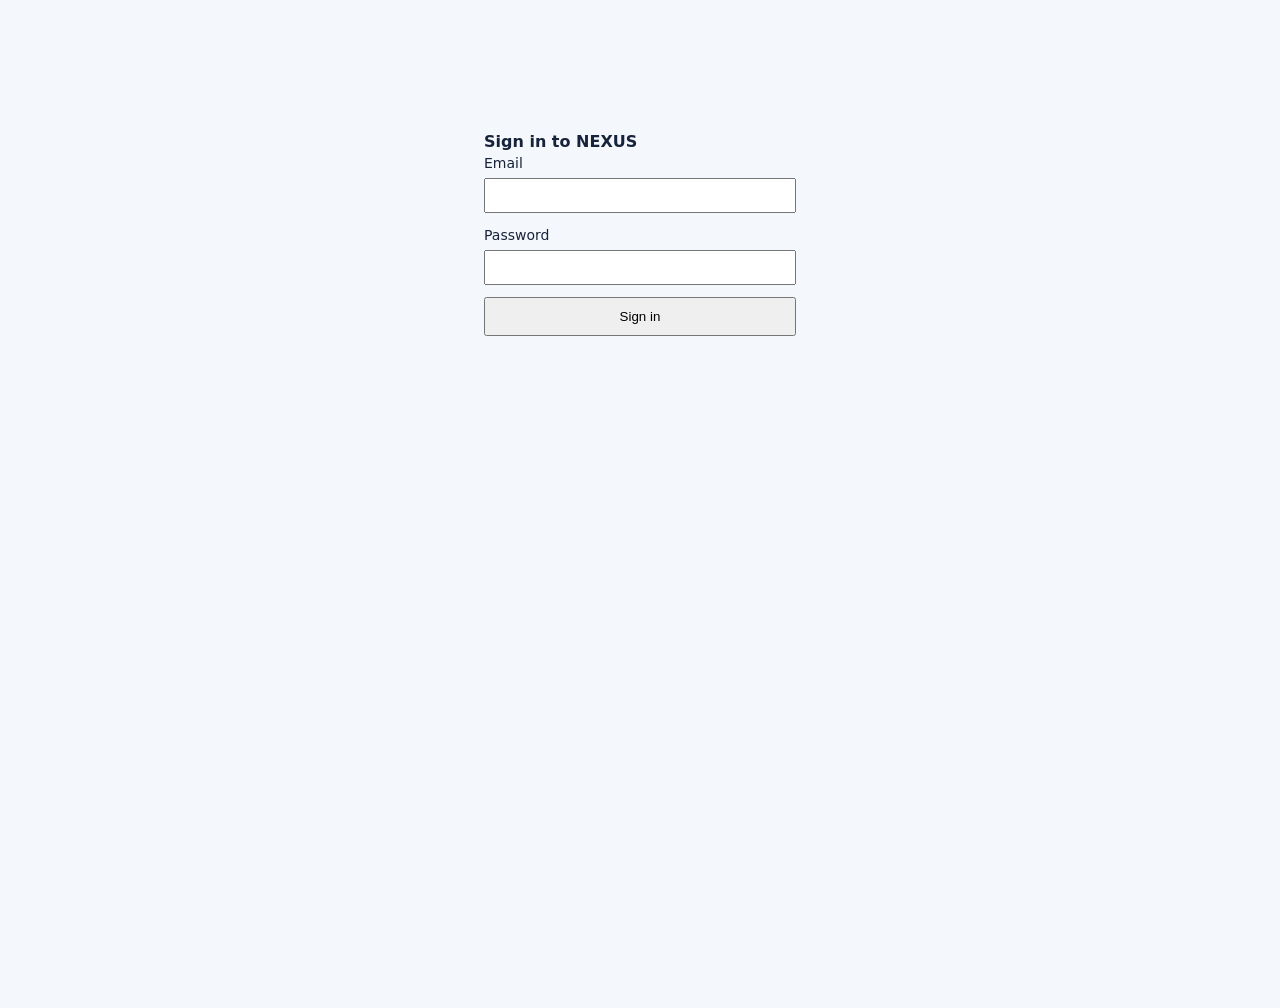
<file: frontend/index.html>
<!doctype html>
<html lang="en">
<head>
  <meta charset="utf-8">
  <meta name="viewport" content="width=device-width, initial-scale=1">
  <meta name="theme-color" content="#f4f7fb">
  <title>Orchestrator | Project Intelligence</title>
  <link rel="stylesheet" href="styles.css?v=2026-11-25">
</head>
<body>
  <div id="app"></div>
  <script src="auth.js"></script>
  <script>
    if (getToken()) {
      const s = document.createElement("script");
      s.src = "app.js?v=" + Date.now();
      document.body.appendChild(s);
    } else {
      showLogin();
    }
  </script>
</body>
</html>
</file>
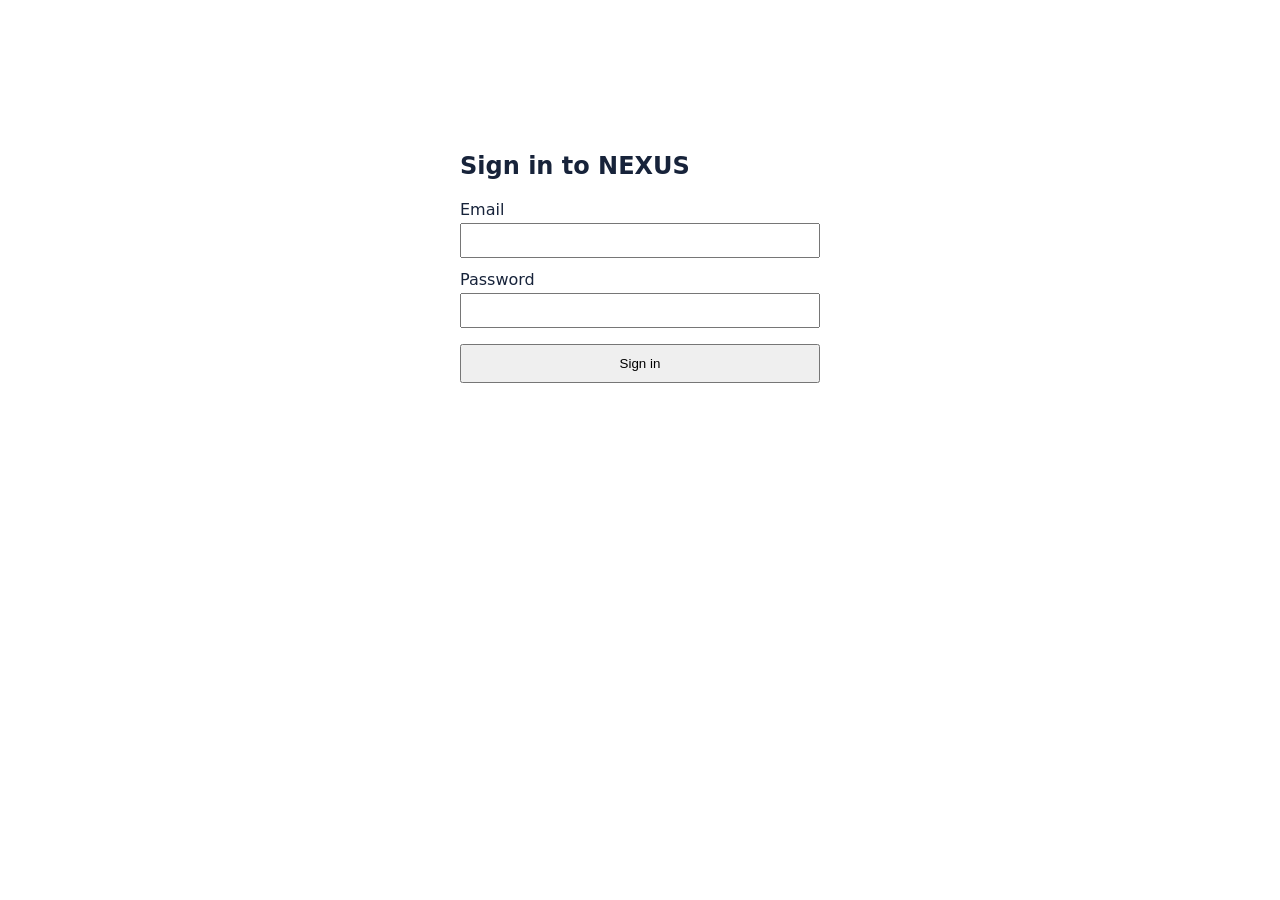
<file: frontend/jobs.html>
<!doctype html>
<html lang="en">
<head>
<meta charset="utf-8">
<meta name="viewport" content="width=device-width, initial-scale=1">
<title>NEXUS | Jobs and approval gate</title>
<style>
 body{font-family:system-ui,sans-serif;max-width:820px;margin:24px auto;padding:0 16px;color:#17233a}
 section{border:1px solid #dde5ef;border-radius:10px;padding:16px;margin-bottom:16px}
 button{padding:7px 14px;margin:4px 6px 4px 0;cursor:pointer}
 textarea,select,input{width:100%;padding:7px;margin:6px 0;box-sizing:border-box}
 .bar{height:8px;background:#dde5ef;border-radius:99px;overflow:hidden}
 .bar span{display:block;height:100%;width:0;background:#0e7c86}
 pre{background:#f4f7fb;padding:10px;overflow:auto;font-size:12px}
 .err{color:#b00020}
</style>
</head>
<body>
<div id="app"></div>
<script src="auth.js"></script>
<script>
const $ = (id) => document.getElementById(id);
let role = "", timer = null;

async function j(path, opts) {
  const r = await apiFetch(path, opts);
  const b = await r.json().catch(() => ({}));
  if (!r.ok) throw new Error(typeof b.detail === "string" ? b.detail : JSON.stringify(b.detail || b));
  return b;
}
const post = (path, body) => j(path, { method: "POST", body: JSON.stringify(body) });
const pid = () => $("proj").value;

async function main() {
  const me = await j("/auth/me");
  role = me.role;
  $("app").innerHTML =
    '<h2>NEXUS: jobs and approval gate <small id="who"></small></h2><button id="out">Sign out</button>' +
    '<section><label>Project <select id="proj"></select></label></section>' +
    '<section><h3>Background job (demo.echo)</h3><div id="jobctl"></div>' +
    '<div class="bar"><span id="bar"></span></div><p id="jobstate">No job started.</p><pre id="joblist">-</pre></section>' +
    '<section><h3>LangGraph approval gate</h3><div id="graphctl"></div><pre id="graphstate">-</pre></section>';
  $("who").textContent = "(" + me.email + ", " + role + ")";
  $("out").onclick = logout;

  const projects = await j("/projects");
  projects.forEach((p) => {
    const o = document.createElement("option");
    o.value = p.id; o.textContent = "#" + p.id + " " + p.name;
    $("proj").appendChild(o);
  });
  $("proj").onchange = refresh;
  if (role === "PM") pmControls();
  refresh();
}

function pmControls() {
  $("jobctl").innerHTML = '<button id="runjob">Run demo job (10 steps)</button>';
  $("runjob").onclick = async () => {
    try {
      const job = await post("/projects/" + pid() + "/jobs", { type: "demo.echo", params: { steps: 10, delay: 1, message: "ui" } });
      poll(job.id);
    } catch (e) { alert(e.message); }
    refresh();
  };
  $("graphctl").innerHTML =
    '<textarea id="gtext" rows="3" placeholder="Input text for the draft"></textarea>' +
    '<button id="gstart">Start graph</button>' +
    '<input id="gcomment" placeholder="PM comment (required for reject/modify)">' +
    '<button id="gapprove">Approve</button><button id="gmodify">Modify</button><button id="greject">Reject</button>';
  $("gstart").onclick = () => act("/graph/start", { input_text: $("gtext").value });
  ["approve", "modify", "reject"].forEach((d) => {
    const decision = { approve: "approved", modify: "modified", reject: "rejected" }[d];
    $("g" + d).onclick = () => act("/graph/resume", { decision, comment: $("gcomment").value });
  });
}

async function act(path, body) {
  try { await post("/projects/" + pid() + path, body); } catch (e) { alert(e.message); }
  refresh();
}

function poll(id) {
  clearInterval(timer);
  const tick = async () => {
    const jb = await j("/jobs/" + id);
    $("bar").style.width = jb.progress + "%";
    $("jobstate").textContent = "job #" + jb.id + ": " + jb.status + " " + jb.progress + "% (attempts " + jb.attempts + ")" +
      (jb.error ? " | error: " + jb.error : "") + (jb.status === "failed" && role === "PM" ? " | press Run again to retry" : "");
    $("jobstate").className = jb.status === "failed" ? "err" : "";
    if (["done", "failed", "cancelled"].includes(jb.status)) clearInterval(timer);
  };
  tick().catch(() => {});
  timer = setInterval(() => tick().catch(() => {}), 2000);
}

async function refresh() {
  if (!pid()) return;
  try {
    const jobs = await j("/projects/" + pid() + "/jobs");
    $("joblist").textContent = jobs.map((x) => "#" + x.id + " " + x.type + " " + x.status + " " + x.progress + "%").join("\n") || "no jobs";
  } catch (e) { $("joblist").textContent = e.message; }
  try {
    $("graphstate").textContent = JSON.stringify(await j("/projects/" + pid() + "/graph/status"), null, 2);
  } catch (e) { $("graphstate").textContent = e.message; }
}

if (!getToken()) showLogin(); else main().catch((e) => { if (e.message !== "unauthorized") alert(e.message); });
</script>
</body>
</html>
</file>
<file: frontend/styles.css>
/* Orchestrator | Project Intelligence — stylesheet
   Written to match the class names used in app.js and index.html. */

:root {
  --bg: #f4f7fb;
  --surface: #ffffff;
  --ink: #17233a;
  --ink-soft: #586b83;
  --line: #dde5ef;
  --navy: #12263f;
  --navy-line: #243b58;
  --accent: #0e7c86;
  --accent-dark: #0a5f67;
  --accent-tint: #e2f3f4;
  --blue: #2f6fd1;
  --blue-tint: #e6eefb;
  --green: #1e8a54;
  --green-tint: #e2f5ea;
  --orange: #b8620b;
  --orange-tint: #fdeedb;
  --red: #c0392b;
  --red-tint: #fbe6e3;
  --red-line: #efc4be;
  --radius: 10px;
  --radius-sm: 6px;
  --font: "Segoe UI", system-ui, -apple-system, "Helvetica Neue", Arial, sans-serif;
}

* { box-sizing: border-box; }

html, body { margin: 0; height: 100%; }

body {
  font-family: var(--font);
  font-size: 14px;
  line-height: 1.5;
  color: var(--ink);
  background: var(--bg);
}

h1, h2, h3, p { margin: 0; }
h1 { font-size: 24px; line-height: 1.2; letter-spacing: -0.01em; }
h2 { font-size: 16px; line-height: 1.3; }
h3 { font-size: 14px; }
ul { margin: 8px 0 0; padding-left: 18px; color: var(--ink-soft); }
li { margin-bottom: 4px; }

:focus-visible {
  outline: 2px solid var(--accent);
  outline-offset: 2px;
}

/* ---------- Layout shell ---------- */
.app-shell { display: flex; min-height: 100vh; }

.sidebar {
  width: 248px;
  flex-shrink: 0;
  background: var(--navy);
  color: #d5e0ee;
  padding: 18px 12px;
  display: flex;
  flex-direction: column;
  position: sticky;
  top: 0;
  height: 100vh;
  overflow-y: auto;
}

.brand { display: flex; align-items: center; gap: 10px; padding: 4px 8px 18px; }
.brand strong { display: block; color: #fff; font-size: 15px; }
.brand small { color: #8ea4bf; font-size: 12px; }
.brand-mark {
  width: 34px; height: 34px;
  display: grid; place-items: center;
  border-radius: 9px;
  background: var(--accent);
  color: #fff; font-weight: 700; font-size: 17px;
}

.nav-label { padding: 0 8px; margin: 6px 0 4px; font-size: 12px; color: #8ea4bf; }
.nav { display: flex; flex-direction: column; gap: 2px; }
.nav button {
  display: flex; align-items: center; gap: 10px;
  width: 100%;
  padding: 8px 10px;
  border: 0; border-radius: var(--radius-sm);
  background: transparent;
  color: #d5e0ee;
  font: inherit; text-align: left; cursor: pointer;
}
.nav button:hover { background: var(--navy-line); }
.nav button.active { background: var(--accent); color: #fff; }
.nav-icon { width: 18px; text-align: center; flex-shrink: 0; }

.sidebar-spacer { flex: 1; }
.sidebar-note {
  margin-top: 16px; padding: 12px;
  border: 1px solid var(--navy-line); border-radius: var(--radius);
  font-size: 12px; color: #a9bbd1;
}
.sidebar-note b { color: #fff; }

.main-area { flex: 1; min-width: 0; display: flex; flex-direction: column; }

.topbar {
  display: flex; align-items: center; justify-content: space-between;
  gap: 12px;
  padding: 12px 24px;
  background: var(--surface);
  border-bottom: 1px solid var(--line);
  position: sticky; top: 0; z-index: 5;
}
.crumb { color: var(--ink-soft); font-size: 13px; }
.crumb b { color: var(--ink); }
.top-actions { display: flex; align-items: center; gap: 10px; }
.prototype-pill {
  padding: 3px 10px; border-radius: 999px;
  background: var(--orange-tint); color: var(--orange);
  font-size: 12px; font-weight: 600;
}
.avatar {
  width: 32px; height: 32px; display: grid; place-items: center;
  border-radius: 50%; background: var(--navy); color: #fff;
  font-size: 12px; font-weight: 600;
}
.mobile-menu { display: none; }

.content { padding: 24px; max-width: 1180px; width: 100%; margin: 0 auto; }

/* ---------- Buttons ---------- */
.btn {
  display: inline-flex; align-items: center; justify-content: center; gap: 6px;
  padding: 9px 16px;
  border: 1px solid transparent; border-radius: var(--radius-sm);
  font: inherit; font-weight: 600; cursor: pointer;
  transition: background 0.15s, border-color 0.15s;
}
.btn:disabled { opacity: 0.5; cursor: not-allowed; }
.btn-small { padding: 6px 12px; font-size: 13px; }
.btn-primary { background: var(--accent); color: #fff; }
.btn-primary:hover:not(:disabled) { background: var(--accent-dark); }
.btn-secondary { background: var(--surface); color: var(--ink); border-color: var(--line); }
.btn-secondary:hover:not(:disabled) { border-color: var(--accent); color: var(--accent-dark); }
.btn-danger { background: var(--surface); color: var(--red); border-color: var(--red-line); }
.btn-danger:hover:not(:disabled) { background: var(--red-tint); }
.btn-quiet { background: transparent; color: var(--ink-soft); }
.btn-quiet:hover:not(:disabled) { background: var(--line); }

/* ---------- Cards, grids ---------- */
.card {
  background: var(--surface);
  border: 1px solid var(--line);
  border-radius: var(--radius);
}
.card-head {
  display: flex; align-items: flex-start; justify-content: space-between; gap: 12px;
  padding: 16px 18px; border-bottom: 1px solid var(--line);
}
.card-head p { color: var(--ink-soft); font-size: 13px; }
.card-body { padding: 18px; }
.section-card { padding: 18px; margin-bottom: 16px; }
.section-intro { color: var(--ink-soft); font-size: 13px; margin: 2px 0 14px; }

.grid { display: grid; gap: 16px; }
.stats { grid-template-columns: repeat(4, 1fr); margin-bottom: 16px; }
.dash-grid { grid-template-columns: 2fr 1fr; align-items: start; }
.two-col { grid-template-columns: 1fr 1fr; align-items: start; }

.stat { display: flex; align-items: center; justify-content: space-between; padding: 16px 18px; }
.stat .label { color: var(--ink-soft); font-size: 13px; }
.stat .value { font-size: 28px; font-weight: 700; line-height: 1.2; }
.stat-icon {
  width: 38px; height: 38px; display: grid; place-items: center;
  border-radius: 10px; background: var(--blue-tint); color: var(--blue); font-size: 17px;
}
.stat-icon.green { background: var(--green-tint); color: var(--green); }
.stat-icon.orange { background: var(--orange-tint); color: var(--orange); }
.stat-icon.red { background: var(--red-tint); color: var(--red); }

.page-head {
  display: flex; align-items: flex-start; justify-content: space-between; gap: 16px;
  margin-bottom: 18px;
}
.page-head p { color: var(--ink-soft); margin-top: 4px; max-width: 70ch; }
/* Actions keep their natural width and never wrap mid-label (one primary + tools stay readable). */
.page-head > div:last-child { flex: 0 0 auto; }
.page-head .btn { white-space: nowrap; }
/* Overflow menu: one primary action stays visible, the rest lives behind "More". */
.head-menu { position: relative; }
.head-menu > summary { list-style: none; cursor: pointer; }
.head-menu > summary::-webkit-details-marker { display: none; }
.head-menu[open] > summary { background: var(--line); }
.head-menu > div {
  position: absolute; inset-inline-end: 0; top: calc(100% + 6px); z-index: 30;
  display: flex; flex-direction: column; gap: 2px; min-width: 210px; padding: 6px;
  background: var(--surface); border: 1px solid var(--line); border-radius: 10px;
  box-shadow: 0 12px 28px rgba(15, 35, 60, .16);
}
.head-menu > div .btn { justify-content: flex-start; text-align: start; width: 100%; }
.eyebrow { color: var(--accent-dark); font-size: 12px; font-weight: 600; margin-bottom: 4px; }
.footnote { margin-top: 18px; color: var(--ink-soft); font-size: 12px; }

/* ---------- Badges, text helpers ---------- */
.badge {
  display: inline-block; padding: 2px 9px; border-radius: 999px;
  background: var(--line); color: var(--ink-soft);
  font-size: 12px; font-weight: 600; white-space: nowrap;
}
.badge.blue { background: var(--blue-tint); color: var(--blue); }
.badge.green { background: var(--green-tint); color: var(--green); }
.badge.orange { background: var(--orange-tint); color: var(--orange); }
.badge.red { background: var(--red-tint); color: var(--red); }
.subtle { color: var(--ink-soft); font-size: 12px; }
.hint { color: var(--ink-soft); font-size: 12px; }
.divider { border: 0; border-top: 1px solid var(--line); margin: 16px 0; }
.split-head { display: flex; align-items: center; justify-content: space-between; gap: 12px; margin-bottom: 8px; }
.row-meta { display: flex; flex-wrap: wrap; align-items: center; gap: 8px; margin-top: 8px; }

.progress { height: 8px; max-width: 320px; margin-top: 10px; background: var(--line); border-radius: 999px; overflow: hidden; }
.progress span { display: block; height: 100%; background: var(--accent); border-radius: 999px; }

/* ---------- Projects ---------- */
.project-list { display: flex; flex-direction: column; gap: 12px; }
.project-row {
  display: flex; align-items: center; justify-content: space-between; gap: 16px;
  padding: 14px 16px; border: 1px solid var(--line); border-radius: var(--radius);
}
.project-row:hover { border-color: var(--accent); }
.project-title { font-weight: 600; font-size: 15px; }
.project-sub { color: var(--ink-soft); font-size: 13px; }

.workspace-head { display: flex; align-items: center; justify-content: space-between; gap: 16px; flex-wrap: wrap; margin-bottom: 12px; }
.workspace-title { display: flex; align-items: center; gap: 14px; }
.workspace-title p { color: var(--ink-soft); }
.project-monogram {
  width: 44px; height: 44px; display: grid; place-items: center;
  border-radius: 12px; background: var(--navy); color: #fff; font-weight: 700; font-size: 20px;
}

.tabs { display: flex; gap: 4px; margin: 16px 0 20px; border-bottom: 1px solid var(--line); overflow-x: auto; }
.tabs button {
  padding: 10px 14px; border: 0; border-bottom: 2px solid transparent;
  background: transparent; color: var(--ink-soft);
  font: inherit; font-weight: 600; cursor: pointer; white-space: nowrap;
}
.tabs button:hover { color: var(--ink); }
.tabs button.active { color: var(--accent-dark); border-bottom-color: var(--accent); }

.keyvals { display: grid; grid-template-columns: 1fr 1fr; gap: 12px 16px; }
.keyval small { display: block; color: var(--ink-soft); font-size: 12px; }
.keyval b { font-weight: 600; }

/* ---------- Workflow ---------- */
.workflow { display: flex; flex-direction: column; gap: 4px; }
.workflow-step { display: flex; align-items: center; gap: 12px; padding: 10px 0; border-bottom: 1px solid var(--line); }
.workflow-step:last-child { border-bottom: 0; }
.step-num {
  width: 26px; height: 26px; flex-shrink: 0; display: grid; place-items: center;
  border-radius: 50%; background: var(--line); color: var(--ink-soft); font-size: 12px; font-weight: 700;
}
.step-num.done { background: var(--green); color: #fff; }
.step-copy { flex: 1; min-width: 0; }
.step-copy b { display: block; font-size: 13px; }
.step-copy small { color: var(--ink-soft); font-size: 12px; }

/* ---------- Lists: risks, updates, items, stories, decisions ---------- */
.risk-row, .update-row { padding: 10px 0; border-bottom: 1px solid var(--line); }
.risk-row:last-child, .update-row:last-child { border-bottom: 0; }
.risk-row p, .update-row p { color: var(--ink-soft); font-size: 13px; margin-top: 4px; }
.risk-meta { display: flex; flex-wrap: wrap; align-items: center; gap: 8px; }

.item-list, .decision-list { display: flex; flex-direction: column; gap: 12px; }
.item-card, .decision-row {
  padding: 14px 16px; background: var(--surface);
  border: 1px solid var(--line); border-radius: var(--radius);
}
.item-title { font-weight: 600; }
.item-source {
  margin-top: 10px; padding: 8px 10px;
  background: var(--bg); border-left: 3px solid var(--accent); border-radius: 0 var(--radius-sm) var(--radius-sm) 0;
  color: var(--ink-soft); font-size: 13px;
}
.item-actions, .decision-options { display: flex; flex-wrap: wrap; gap: 8px; margin-top: 12px; }
.decision-row p { color: var(--ink-soft); font-size: 13px; margin-top: 4px; }
.decision-row { margin-bottom: 0; }
.section-card .decision-row { margin-top: 12px; }

.story-card { padding: 14px 0; border-top: 1px solid var(--line); }
.story-card:first-of-type { border-top: 0; }
.story-card p { color: var(--ink-soft); font-size: 13px; margin: 2px 0 8px; }
.task-row {
  display: flex; align-items: center; gap: 12px;
  padding: 8px 10px; margin-top: 6px;
  background: var(--bg); border-radius: var(--radius-sm);
}
.task-row > span:first-child { flex: 1; min-width: 0; }
.task-owner { color: var(--ink-soft); font-size: 12px; }

.alert-list { display: flex; flex-direction: column; gap: 10px; }
.alert { padding: 10px 12px; border-radius: var(--radius-sm); border-left: 3px solid var(--blue); background: var(--blue-tint); }
.alert.critical { border-left-color: var(--red); background: var(--red-tint); }
.alert p { font-size: 13px; color: var(--ink-soft); }

.callout {
  padding: 12px 14px; margin-bottom: 16px;
  border-left: 3px solid var(--accent); border-radius: 0 var(--radius-sm) var(--radius-sm) 0;
  background: var(--accent-tint);
}
.callout.warning { border-left-color: var(--orange); background: var(--orange-tint); }

.empty { text-align: center; padding: 40px 20px; }
.empty-icon {
  width: 48px; height: 48px; margin: 0 auto 12px; display: grid; place-items: center;
  border-radius: 50%; background: var(--accent-tint); color: var(--accent-dark); font-size: 20px;
}
.empty p { color: var(--ink-soft); margin: 4px auto 16px; max-width: 46ch; }

/* ---------- Forms and modal ---------- */
.field { display: flex; flex-direction: column; gap: 4px; margin-bottom: 12px; }
.field label { font-size: 13px; font-weight: 600; }
.field input, .field textarea, .field select, .task-row select {
  width: 100%; padding: 8px 10px;
  border: 1px solid var(--line); border-radius: var(--radius-sm);
  background: var(--surface); color: var(--ink); font: inherit;
}
.task-row select { width: auto; }
.field textarea { min-height: 110px; resize: vertical; }
.field input:focus, .field textarea:focus, .field select:focus { border-color: var(--accent); }

.modal-backdrop {
  position: fixed; inset: 0; z-index: 20;
  display: grid; place-items: center; padding: 16px;
  background: rgba(18, 38, 63, 0.55);
}
.modal {
  width: 100%; max-width: 680px; max-height: 92vh; overflow-y: auto;
  background: var(--surface); border-radius: 14px;
}
.modal-head { display: flex; align-items: flex-start; justify-content: space-between; gap: 12px; padding: 18px 22px; border-bottom: 1px solid var(--line); }
.modal-head p { color: var(--ink-soft); font-size: 13px; margin-top: 2px; }
.close-x { border: 0; background: transparent; color: var(--ink-soft); font-size: 24px; line-height: 1; cursor: pointer; }
.modal-body { padding: 18px 22px; }
.modal-foot { display: flex; justify-content: flex-end; gap: 10px; padding: 14px 22px; border-top: 1px solid var(--line); }
.form-grid { display: grid; grid-template-columns: 1fr 1fr; gap: 0 16px; }
.form-grid .full { grid-column: 1 / -1; }

/* ---------- Responsive ---------- */
@media (max-width: 960px) {
  .stats { grid-template-columns: repeat(2, 1fr); }
  .dash-grid, .two-col { grid-template-columns: 1fr; }
}

@media (max-width: 760px) {
  .sidebar {
    position: fixed; z-index: 15; left: 0; top: 0;
    transform: translateX(-100%);
    transition: transform 0.2s ease;
  }
  .sidebar.open { transform: translateX(0); }
  [dir="rtl"] .sidebar { left: auto; right: 0; transform: translateX(100%); }
  [dir="rtl"] .sidebar.open { transform: translateX(0); }
  .mobile-menu { display: inline-flex; }
  .topbar, .content { padding-left: 14px; padding-right: 14px; }
  .prototype-pill { display: none; }
  .form-grid, .keyvals { grid-template-columns: 1fr; }
  .project-row, .page-head { flex-direction: column; align-items: stretch; }
  .task-row { flex-wrap: wrap; }
}

@media (prefers-reduced-motion: reduce) {
  * { transition: none !important; }
}

/* ===== M7 PM command center ===== */
.pf-chips { display: flex; gap: 10px; flex-wrap: wrap; margin: 0 0 16px; }
.pf-chip { display: flex; flex-direction: column; gap: 2px; padding: 10px 16px; border: 1px solid var(--line); border-radius: 12px; background: var(--surface); min-width: 96px; }
.pf-chip b { font-size: 20px; line-height: 1.2; }
.pf-chip small { color: var(--ink-soft); font-size: 11px; letter-spacing: .04em; text-transform: uppercase; }
.pf-chip.ok b { color: var(--green); }
.pf-chip.warn b { color: var(--orange); }
.pf-chip.bad b { color: var(--red); }

.pf-msg { display: flex; flex-direction: column; align-items: flex-start; gap: 6px; margin-bottom: 14px; }
.pf-msg.user { align-items: flex-end; }
.pf-bubble { max-width: 78%; padding: 10px 14px; border-radius: 14px; font-size: 13.5px; line-height: 1.5; white-space: pre-wrap; }
.pf-msg.user .pf-bubble { background: var(--accent); color: #fff; border-bottom-right-radius: 4px; }
.pf-msg.assistant .pf-bubble { background: var(--surface); border: 1px solid var(--line); border-bottom-left-radius: 4px; }
.pf-suggest { display: flex; gap: 8px; flex-wrap: wrap; }

.pf-input-row { display: flex; gap: 8px; margin-top: 16px; }
.pf-input-row input { flex: 1; padding: 11px 14px; border: 1px solid var(--line); border-radius: 12px; font: inherit; background: var(--surface); color: var(--ink); }
.pf-input-row input:focus { outline: 2px solid var(--accent); outline-offset: -2px; }


/* ===== M7 command center: professional pass ===== */
.pf-card { display: flex; gap: 12px; align-items: center; padding: 14px 16px; border: 1px solid var(--line); border-radius: 14px; background: var(--surface); transition: box-shadow .15s, transform .15s; }
.pf-card:hover { box-shadow: 0 6px 18px rgba(18, 38, 63, .08); }
.pf-card.risk-high { border-left: 4px solid var(--red); }
.pf-card.risk-medium { border-left: 4px solid var(--blue); }
.pf-card.risk-low { border-left: 4px solid var(--green); }

.pf-avatar { width: 40px; height: 40px; border-radius: 12px; display: flex; align-items: center; justify-content: center; font-weight: 700; font-size: 15px; color: var(--accent-dark); background: var(--accent-tint); flex-shrink: 0; }
.pf-avatar.bot { background: linear-gradient(135deg, var(--accent), var(--accent-dark)); color: #fff; }

.pf-pill { display: inline-flex; align-items: center; gap: 6px; padding: 3px 10px; border-radius: 999px; font-size: 11px; font-weight: 600; letter-spacing: .03em; text-transform: uppercase; }
.pf-pill i { width: 7px; height: 7px; border-radius: 50%; background: currentColor; }
.pf-pill.ok { background: var(--green-tint); color: var(--green); }
.pf-pill.warn { background: var(--orange-tint); color: var(--orange); }
.pf-pill.bad { background: var(--red-tint); color: var(--red); }

.pf-meter { display: flex; align-items: center; gap: 10px; margin: 8px 0 4px; }
.pf-meter-track { position: relative; flex: 1; max-width: 340px; height: 8px; background: var(--line); border-radius: 999px; overflow: hidden; }
.pf-meter-track span { display: block; height: 100%; background: var(--accent); border-radius: 999px; transition: width .4s ease; }
.pf-meter small { color: var(--ink-soft); font-size: 11.5px; white-space: nowrap; }

.pf-count { display: inline-flex; align-items: center; justify-content: center; min-width: 22px; height: 22px; padding: 0 7px; border-radius: 999px; font-size: 12px; color: #fff; vertical-align: middle; margin-left: 4px; }
.pf-count.high { background: var(--red); }
.pf-count.medium { background: var(--blue); }
.pf-count.low { background: var(--green); }

.pf-alert { border: 1px solid var(--orange); background: var(--orange-tint); border-radius: 14px; padding: 12px 16px; margin-bottom: 16px; font-size: 13.5px; }

.pf-panel { display: flex; flex-direction: column; border: 1px solid var(--line); border-radius: 16px; background: var(--surface); overflow: hidden; max-width: 860px; }
.pf-panel-head { display: flex; gap: 10px; align-items: center; padding: 12px 16px; border-bottom: 1px solid var(--line); background: linear-gradient(180deg, var(--accent-tint), var(--surface)); }
.pf-panel-head b { display: block; font-size: 14px; }
.pf-panel-head small { color: var(--ink-soft); font-size: 11.5px; }
.pf-chat-scroll { display: flex; flex-direction: column; gap: 6px; padding: 16px; height: 420px; overflow-y: auto; background: var(--bg); }

.pf-typing span { display: inline-block; width: 6px; height: 6px; border-radius: 50%; background: var(--ink-soft); margin-right: 4px; animation: pfblink 1.2s infinite; }
.pf-typing span:nth-child(2) { animation-delay: .2s; }
.pf-typing span:nth-child(3) { animation-delay: .4s; }
@keyframes pfblink { 0%, 80%, 100% { opacity: .25; transform: translateY(0); } 40% { opacity: 1; transform: translateY(-2px); } }

/* ===== M8: dark mode ===== */
[data-theme="dark"] {
  --bg: #0d1420;
  --surface: #131c2b;
  --ink: #e6edf7;
  --ink-soft: #8ea4bf;
  --line: #223047;
  --navy: #0a101a;
  --navy-line: #1a2740;
  --accent: #17a2ae;
  --accent-dark: #0e7c86;
  --accent-tint: #0f2e35;
  --blue: #5b8ee6;
  --blue-tint: #14263f;
  --green: #2eb87a;
  --green-tint: #12301f;
  --orange: #e08a3c;
  --orange-tint: #33230e;
  --red: #e0604f;
  --red-tint: #331512;
  --red-line: #5a2a25;
}
.btn-danger { border-color: var(--red-line, #efc4be); }

/* ===== M8: charts ===== */
.pf-grid2 { display: grid; grid-template-columns: 1fr 1fr; gap: 14px; margin-bottom: 16px; }
.pf-chart-card { padding: 16px 18px; border: 1px solid var(--line); border-radius: 14px; background: var(--surface); }
.pf-chart-card h3 { margin: 0 0 12px; font-size: 13px; color: var(--ink-soft); letter-spacing: .04em; text-transform: uppercase; }
.pf-donut-wrap { display: flex; align-items: center; gap: 18px; }
.pf-donut { width: 128px; height: 128px; flex-shrink: 0; }
.pf-donut text { fill: var(--ink); font-size: 26px; font-weight: 700; }
.pf-legend { display: flex; flex-direction: column; gap: 8px; font-size: 13px; }
.pf-legend span { display: flex; align-items: center; gap: 8px; min-width: 150px; }
.pf-legend i { width: 10px; height: 10px; border-radius: 3px; }
.pf-legend b { margin-inline-start: auto; }
.pf-bars { display: flex; flex-direction: column; gap: 10px; }
.pf-bar-row { display: grid; grid-template-columns: 130px 1fr 46px; gap: 10px; align-items: center; font-size: 13px; }
.pf-bar-row .name { overflow: hidden; text-overflow: ellipsis; white-space: nowrap; }
.pf-bar-track { height: 10px; background: var(--line); border-radius: 999px; overflow: hidden; }
.pf-bar-track span { display: block; height: 100%; border-radius: 999px; transition: width .4s ease; }
.pf-bar-row small { text-align: end; color: var(--ink-soft); }
@media (max-width: 760px) { .pf-grid2 { grid-template-columns: 1fr; } }

/* ===== M9: Gantt + delivery tracking ===== */
.pf-gantt { display: flex; flex-direction: column; gap: 10px; margin-top: 12px; }
.pf-gantt-row {
  display: grid;
  grid-template-columns: 1fr auto;
  gap: 6px 12px;
  padding: 8px 10px;
  border: 1px solid var(--line);
  border-radius: var(--radius-sm);
  background: var(--surface);
}
.pf-gantt-row.overdue { border-color: var(--red); box-shadow: inset 3px 0 0 var(--red); }
.pf-gantt-label { min-width: 0; display: flex; flex-direction: column; gap: 3px; }
.pf-gantt-label .project-title { overflow: hidden; text-overflow: ellipsis; white-space: nowrap; }
.pf-gantt-label .row-meta { display: flex; gap: 6px; flex-wrap: wrap; }
.pf-gantt-track {
  grid-column: 1 / -1;
  position: relative;
  height: 26px;
  background: var(--line);
  border-radius: 999px;
  overflow: visible;
}
.pf-gantt-bar {
  position: absolute; inset-block: 0;
  min-width: 22px;
  border-radius: 999px;
  background: var(--blue);
  overflow: hidden;
  display: flex; align-items: center;
}
.pf-gantt-bar.critical { background: var(--orange); }
.pf-gantt-bar.done { background: var(--green); }
.pf-gantt-row.overdue .pf-gantt-bar:not(.done) { outline: 2px dashed var(--red); outline-offset: -2px; }
.pf-gantt-fill { display: block; height: 100%; background: rgba(255,255,255,.38); }
.pf-gantt-pct {
  position: absolute; inset-inline-end: 6px;
  color: #fff; font-size: 11px; font-weight: 700; text-shadow: 0 1px 2px rgba(0,0,0,.35);
}
.pf-gantt-today {
  position: absolute; top: -4px; bottom: -4px; width: 2px;
  background: var(--red); opacity: .8; border-radius: 2px;
}
.pf-gantt-actions { display: flex; gap: 6px; align-items: center; justify-content: flex-end; }
.pf-progress-input {
  width: 56px; padding: 5px 6px;
  border: 1px solid var(--line); border-radius: var(--radius-sm);
  background: var(--surface); color: var(--ink);
  font: inherit; font-size: 12px; text-align: center;
}
@media (max-width: 700px) {
  .pf-gantt-actions { flex-wrap: wrap; justify-content: flex-start; }
}
</file>
